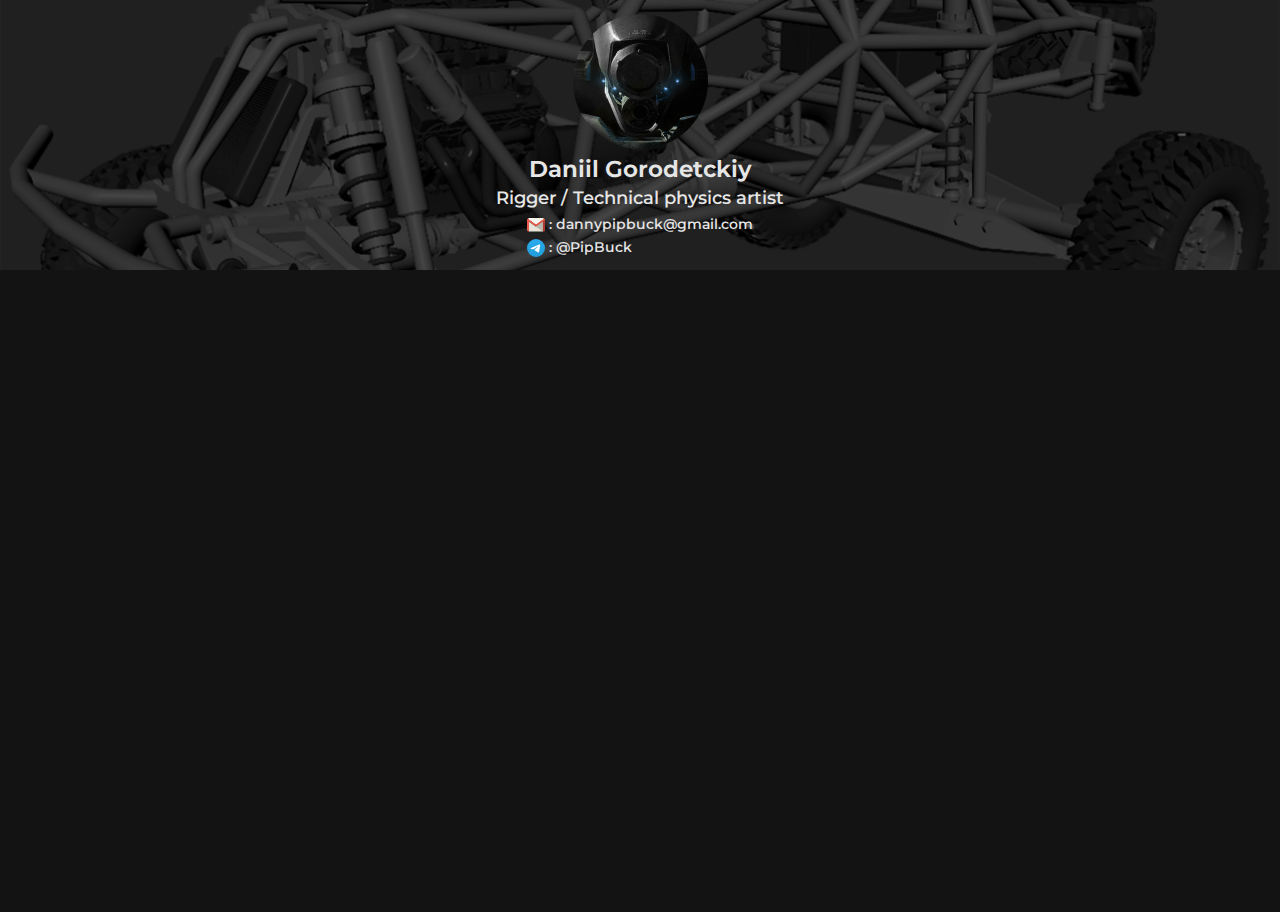
<file: index.html>
<html lang="en">
<head>
    <meta charset="UTF-8">
    <meta name="viewport" content="width=device-width, initial-scale=1.0">

    <title>Daniil Gorodetckiy</title>

    <meta name="description" content="Rigger / Technical physics artist">
    <meta name="robots" content="noindex, nofollow, noimageindex">
    <meta property="og:title" content="Daniil Gorodetckiy">
    <meta property="og:description" content="Rigger / Technical physics artist">
    <meta property="og:image" content="https://coffeedaybreak.github.io/content/TT_preview.jpg">
    <meta property="og:url" content="https://coffeedaybreak.github.io">
    <meta property="og:type" content="website">

    <meta name="twitter:card" content="summary_large_image">
    <meta property="twitter:domain" content="coffeedaybreak.github.io">
    <meta property="twitter:url" content="https://coffeedaybreak.github.io">
    <meta name="twitter:title" content="Daniil Gorodetckiy">
    <meta name="twitter:description" content="Rigger / Technical physics artist">
    <meta name="twitter:image" content="https://coffeedaybreak.github.io/content/TT_preview.jpg">

    <link rel="icon" type="image/svg+xml" href="content/icons/ArtStation.svg">
    <style>
        @import url('https://fonts.googleapis.com/css2?family=Montserrat:ital,wght@0,100..900;1,100..900&display=swap');
        body {
            background-color: #131313;
            margin: 0;
            font-family: "Montserrat", sans-serif;
        }

        .container {
            display: flex;
            flex-direction: column;
            height: 100vh;
        }

        .top-section {
            height: 30vh;
            flex-shrink: 0;
            background-image: url('TT_Back.png');
            background-size: cover;
            background-position: center;
            display: flex;
            flex-direction: column;
            justify-content: center;
            align-items: center;
            color: #e6e6e6;
            text-align: center;
            gap: 1vh;
        }

        .avatar-name {
            line-height: 1;
            font-weight: 650;
            font-size: 2.5vh;
        }

        .avatar-image {
            height: 15vh;
            width: 15vh;
            border-radius: 50%;
            object-fit: cover;
        }

        .bottom-section {
            display: grid;
            grid-template-columns: repeat(auto-fill, minmax(30vh, 1fr));
            gap: 0.4vh;
            padding: 0.4vh;
        }

        .box {
            background-size: cover;
            background-position: center;
            background-repeat: no-repeat;
            color: white;
            text-align: center;
            border-radius: 2%;
            overflow: visible;
            aspect-ratio: 1;
            width: 100%;
            height: auto;
            position: relative;
            transition: all 0.3 ease;
        }

        .box::before {
            content: "";
            position: absolute;
            top: 0px;
            left: 0px;
            right: 0px;
            bottom: 0px;
            border-radius: 2%;
            background: rgba(0, 0, 0, 0);
            box-shadow: inset 0 0 1vh rgba(0, 0, 0, 0);
        }

        .box:hover::before {
            background: linear-gradient(to top, rgba(0, 0, 0, 0.2), rgba(0, 0, 0, 0));
            box-shadow: inset 0 0 1vh rgba(0, 0, 0, 0.3);
        }

        .box::after {
            content: attr(data-text);
            width: 100%;
            position: absolute;
            bottom: 2vh;
            left: 50%;
            transform: translateX(-50%);
            font-size: 2vh;
            font-weight: 550;
            color: #e6e6e6;
            opacity: 0;
            transition: opacity 0.3s ease;
        }

        .box:hover::after {
            opacity: 1;
        }

        .box .border-overlay {
            position: absolute;
            top: -1px;
            left: -1px;
            right: -1px;
            bottom: -1px;
            border-radius: 2%;
            border: 2px solid rgba(19, 19, 19, 0);
        }

        .box:hover .border-overlay {
            border-color: rgba(19, 19, 19, 1);
        }

        /* .box .sofware-overlay {
            content: "";
            display: inline;
            width: 50%;
            position: absolute;
            top: 2vh;
            left: 50%;
            transform: translateX(-50%);
            font-size: 2vh;
            font-weight: 550;
            color: #e6e6e6;
            opacity: 0;
            transition: opacity 0.3s ease;
        }

        .box:hover .software-overlay {
            opacity: 1;
        } */

        .sofware-content {
            width: 100%;
            height: 100%;
            display: flex;
            flex-direction: row;
            justify-content: flex-start;
            align-items: center;
            font-size: 1.5vh;
            font-weight: 550;
            line-height: 1;
        }

        .sofware-icon {
            height: 100%;
            padding-right: 0.5vh;
        }

        .contacts {
            width: fit-content;
            height: fit-content;
            display: flex;
            flex-direction: column;
            align-items: left;
            justify-content: center;
            gap: 0.5vh;
        }
    </style>
</head>
<body>

<div class="container">
    <!-- Верхняя часть с фоном и аватаркой -->
    <div class="top-section">
        <img src="content/armored-core-6-avatar-light.png" class="avatar-image">
        <div class="avatar-name">Daniil Gorodetckiy</div>
        <div class="avatar-name" style="font-size: 2vh; font-weight: 550;">Rigger / Technical physics artist</div>
        <div class="contacts">
            <div class="sofware-content">
                <img class="sofware-icon" style="height: 2vh;" src="content/icons/Gmail.svg">: dannypipbuck@gmail.com
            </div>
            <div class="sofware-content">
                <img class="sofware-icon" style="height: 2vh;" src="content/icons/Telegram.svg">: @PipBuck
            </div>
        </div>
    </div>

    <div class="bottom-section">
        <a href="portfolio/6-Rigged_trophy_truck.html">
            <div class="box" style="background-image: url('https://drive.google.com/thumbnail?id=1ca5XnJXT-ES3gxwhz2pIk-DuorBXgqsi&sz=w1000');" data-text="Rigged trophy truck">
                <span class="border-overlay"></span>
                <!-- <span class="software-overlay">
                    <img class="sofware-icon" style="height: 2vh;" src="content/icons/Gmail.svg">
                </span> -->
            </div>
        </a>
        <a href="portfolio/5-Maya_rigged_pumpjack.html">
            <div class="box" style="background-image: url('https://drive.google.com/thumbnail?id=1xCa8ufIa78px_fNMw_P4qSFrMA0QZwQ1&sz=w1000');" data-text="Maya rigged pumpjack">
                <span class="border-overlay"></span>
                <!-- <span class="software-overlay">
                    <img class="sofware-icon" style="height: 2vh;" src="content/icons/Gmail.svg">
                </span> -->
            </div>
        </a>
        <a href="portfolio/4-Marine_two-section_fuel_filter.html">
            <div class="box" style="background-image: url('https://drive.google.com/thumbnail?id=1hiEYZIfkKdGjHnMXpGI7x9um4029eK7x&sz=w1000');" data-text="Marine two-section fuel filter">
                <span class="border-overlay"></span>
            </div>
        </a>
        <a href="portfolio/3-Marine_manual_valve.html">
            <div class="box" style="background-image: url('https://drive.google.com/thumbnail?id=1rAcKpK1cgA95Efatg46htduIP1VvRHnv&sz=w1000');" data-text="Marine manual valve">
                <span class="border-overlay"></span>
            </div>
        </a>
        <a href="portfolio/2-Marine_fuel_filter.html">
            <div class="box" style="background-image: url('https://drive.google.com/thumbnail?id=18HJrlJT3ZPS2ug2O_VbX7QsOKgLKzZEl&sz=w1000');" data-text="Marine fuel filter">
                <span class="border-overlay"></span>
            </div>
        </a>
        <a href="portfolio/1-Marine_fuel_filter.html">
            <div class="box" style="background-image: url('https://drive.google.com/thumbnail?id=1teF2NG4rGSqhsPxYgnnO0frrG_UHUmhP&sz=w1000');" data-text="Marine fuel filter">
                <span class="border-overlay"></span>
            </div>
        </a>
    </div>
</div>

</body>
</html>
</file>
